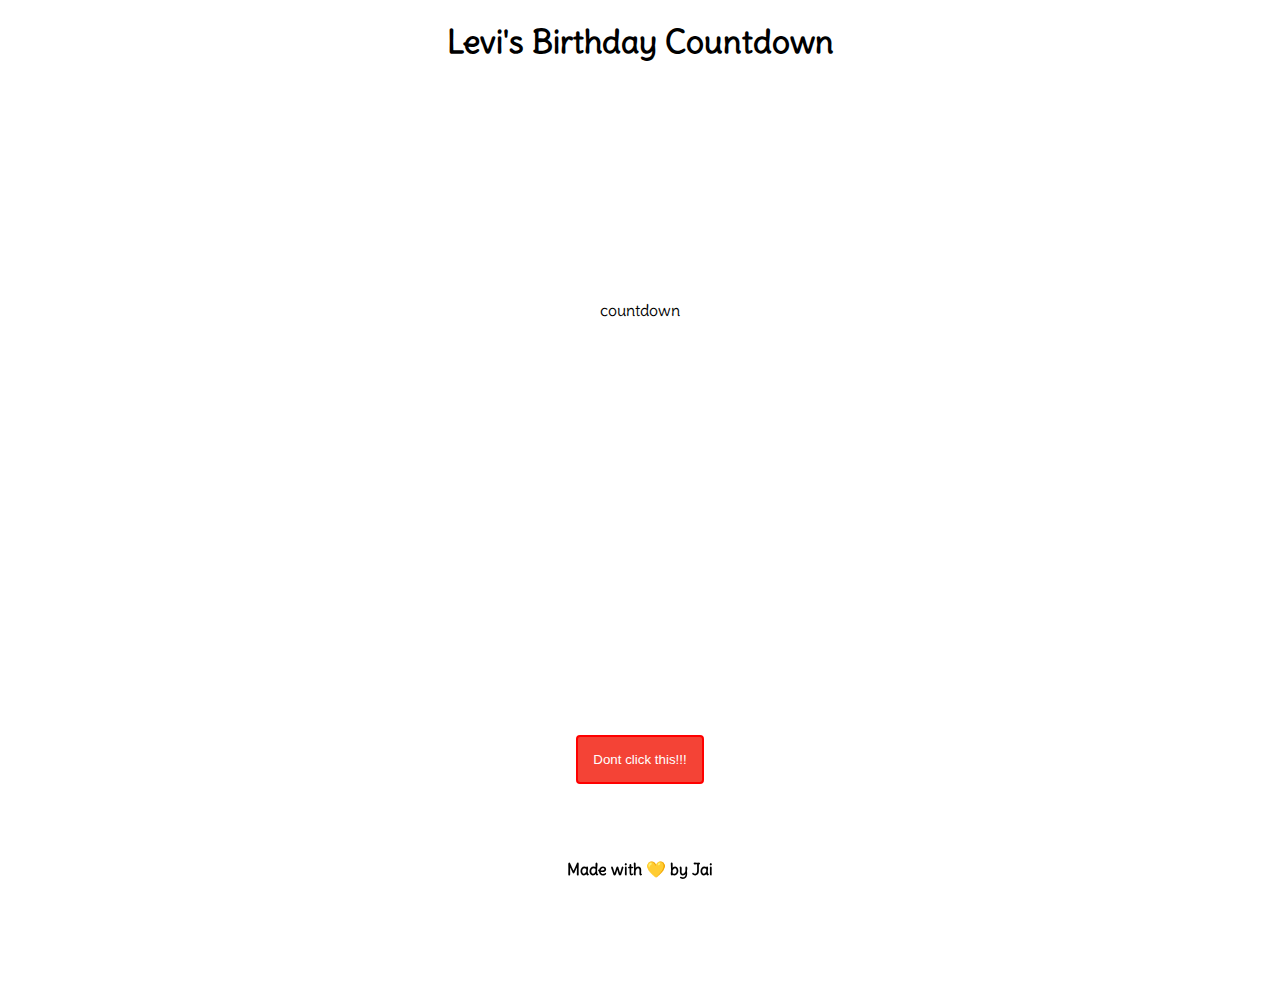
<file: index.html>
<!DOCTYPE html>
<html lang="en">
<head>
    <meta charset="UTF-8">
    <meta name="viewport" content="width=device-width, initial-scale=1.0">
    <link rel="preconnect" href="https://fonts.googleapis.com">
    <link rel="preconnect" href="https://fonts.gstatic.com" crossorigin>
    <link href="https://fonts.googleapis.com/css2?family=Delius&display=swap" rel="stylesheet">
    <link rel="stylesheet" href="style.css">
    <title>Levi's Birthday</title>
</head>
<body>
    <header>
        <b><h1>Levi's Birthday Countdown</h1></b>
    </header>

    <main>
        <div id="levi">
            <p id="countdown-levi">countdown</p>

            <form method="get" action="mao.html">
                <button type="submit">Dont click this!!!</button>
            </form>
        </div>
    </main>
    
    <footer>
        <h4>Made with 💛 by Jai</h4>
    </footer>

    <script type="text/javascript" src="script.js"></script>
</body>
</html>
</file>
<file: style.css>
body {
    text-align: center;

    font-family: "Delius", cursive;
    font-weight: 400;
    font-style: normal;
}

main {
    display: grid;
    grid-template-rows: auto auto;
}

main #levi {
    height: 100vh;
    display: grid;
    place-items: center;
}

button {
    padding: 15px;
    border-radius: 4px;
    border: 2px solid red;
    background-color: #f44336;
    color: white;
}

main #mao-box {
    display: flex;
    justify-content: space-evenly;
}

main #mao-box p {
    display: grid;
    place-items: center;
}

main #countdown {
    font-size: large;
}

footer {
    position: fixed;
    left: 0;
    bottom: 0;
    width: 100%;
    text-align: center;
}
</file>
